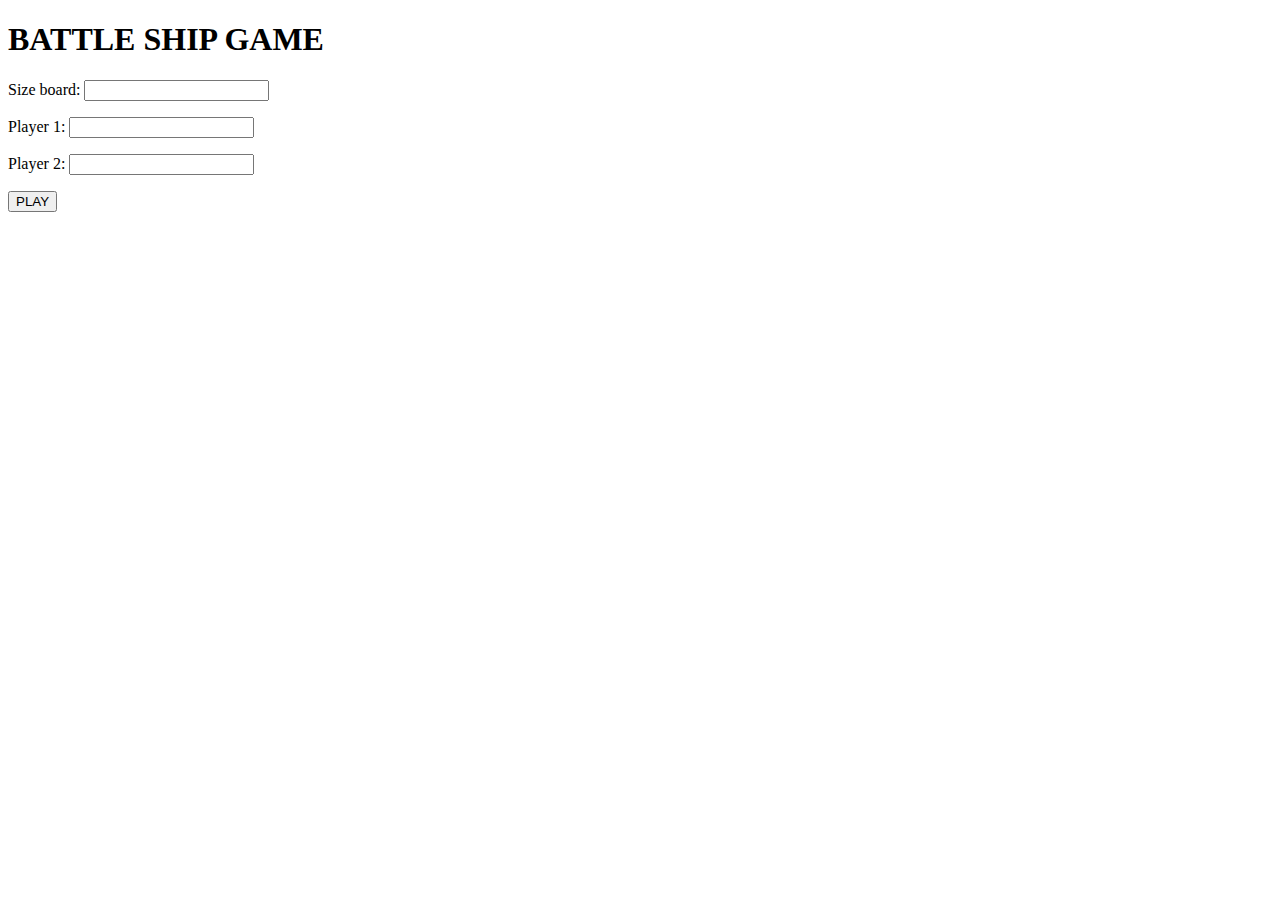
<file: index.html>
<!DOCTYPE html>
<html>
    <head lang="en">
        <meta charset="UTF-8">
        <title>Battle Ship Project</title>
        <link rel="stylesheet" href="./js/styles/styles.css">
        <script type="application/javascript" src="js/jquery/jquery-2.1.4.min.js"></script>
        <script type="application/javascript" src="js/commonMethods.js"></script>
        <script type="application/javascript" src="js/ship.js"></script>
        <script type="application/javascript" src="js/table.js"></script>
        <script type="application/javascript" src="js/shot.js"></script>
        <script type="application/javascript" src="js/player.js"></script>
        <script type="application/javascript" src="js/bsGame.js"></script>
    </head>

    <body style="...">
    <h1>BATTLE SHIP GAME</h1>

    <div class="namePlayers">
        <form id="formPlayers" action="game.html" method="get">
            Size board: <input type="text" name="gameSize" id="size" value=""><br><p></p>
            Player 1: <input type="text" name="p1Name" id="p1Name" value=""><br><p></p>
            Player 2: <input type="text" name="p2Name" id="p2Name" value=""><br><p></p>
        <input type="submit" value="PLAY">
        </form>
    </div>
    <div class="contentPlayers"></div>
    </body>

</html>
</file>
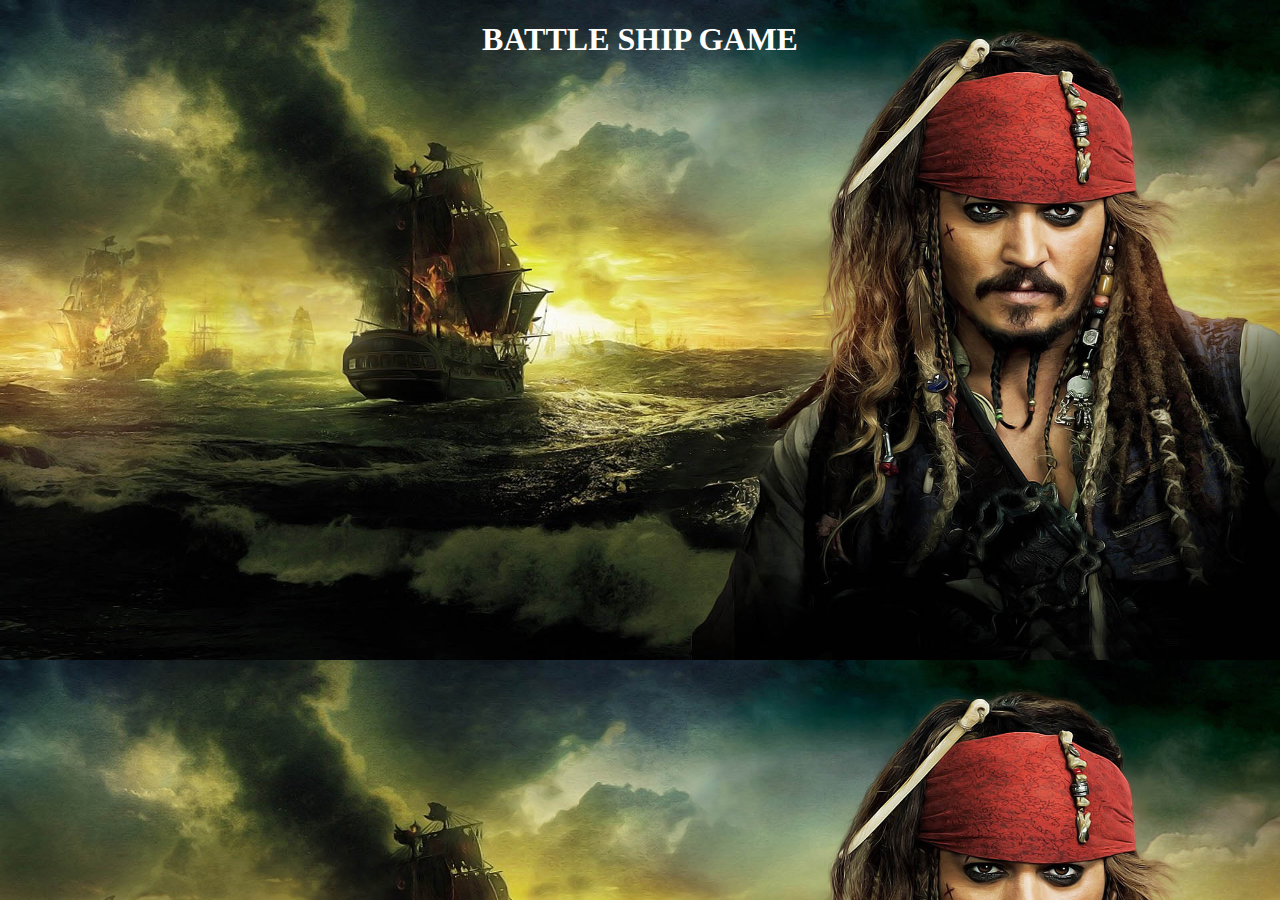
<file: game.html>
<!DOCTYPE html>
<html>
    <head lang="en">
        <meta charset="UTF-8">
        <title>Battle Ship Project</title>
        <link rel="stylesheet" href="./js/styles/styles.css">
    </head>

    <body class="body">
    <div id="errorMsg" class="bg-danger">INCORRECT PLAYER</div>
    <div id="winner">
        <div class="bg-info"></div>
    </div>
        <h1  style="color: white; text-align: center">BATTLE SHIP GAME</h1>
        <div class="contentPlayers">
            <div id="p1" class="player"></div>
            <div id="p2" class="player"></div>
        </div>

        <div class="bsgBox"></div>

        <div class="contentWinner"></div>
        <p></p>
        <div class="playAgain"></div>
        <!--<form>-->
            <!--<div align="center">-->
                <!--<input type="button" value="VOLVER ATRÁS" name="Back2" onclick="history.back()" />-->
            <!--</div>-->
        <!--</form>-->
    </body>

    <script type="application/javascript" src="js/jquery/jquery-2.1.4.min.js"></script>
    <script type="application/javascript" src="js/commonMethods.js"></script>
    <script type="application/javascript" src="js/ship.js"></script>
    <script type="application/javascript" src="js/table.js"></script>
    <script type="application/javascript" src="js/shot.js"></script>
    <script type="application/javascript" src="js/player.js"></script>
    <script type="application/javascript" src="js/bsGame.js"></script>
    <script type="application/javascript" src="js/main.js"></script>

</html>
</file>
<file: js/styles/styles.css>
.body{
    background-size: 100% 120%;
    background-image: url("fondo7.jpg");
}
.table
{
    /* border: solid white 3px;*/
     float: left;
     margin: 22px;
 }

 .bsgBox
 {
     top: 50%;
     left: 50%;
     width: auto;
     height: auto;
     margin-top: -200px;
     margin-left: -600px;
     /*background: #0099FF;*/
     position: absolute;
     padding: 10px;
  }
#bsgArrow
{
    margin-top: 15%;
    float: left;
    width:100px;
    height: 200px;
    background-size: 100% 100%;
    /*max-width:200px;*/

}
  .contentPlayers
  {
      width: 800px;
      display: inline-flex;
      position: absolute;
      left: 50%;
      margin-left: -400px;
  }

  .player
  {
      width: 395px;
      text-align: center;
      /*padding: 20px;*/
}


.cell
{
    /*display: inline-block;*/
    float: left;
    /*background-color:#428bca;
    /*width: 20px;
    height: 20px;
    border-style: outset;*/
    border: solid white 1px;
}

element.style {
    width: 228px;
    left: 400px;
}

.contentWinner
{

    margin-top: 450px;
    display: inline-flex;

}
.bg-danger {
    display: none;
    font-size: larger;
    text-transform: uppercase;
    margin-left: 10%;
    margin-right: 10%;
    text-align: center;
    color: #fff;
    background-color: #d2322d;
    border-color: #ac2925;
}
a.bg-danger:hover {
    background-color: #e4b9b9;
}
.btn-success {
    color: #fff;
    font-size: larger;
    background-color: #428bca;
    border-color: #4cae4c;
}

.bg-info {
    display: none;
    float: left;
    text-transform: uppercase;
    margin-left: 10%;
    width: 800px;
    text-align: center;
    font-size: larger;
    background-color: #f0ad4e;
}
a.bg-info:hover {
    background-color: #afd9ee;
}
</file>
